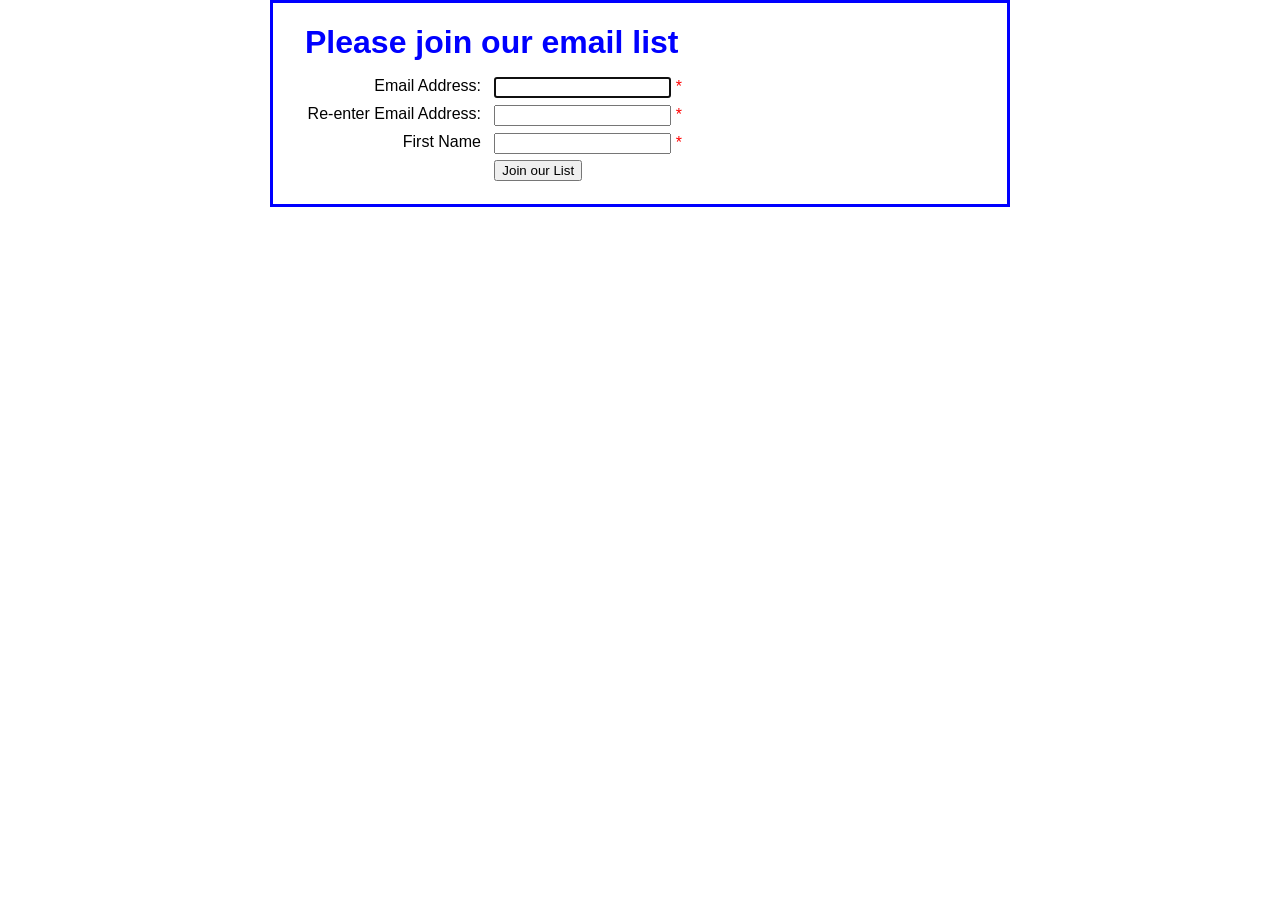
<file: book_apps/ch01/email_list/index.html>
<!DOCTYPE html>
<html lang="en">
<head>
    <meta charset="UTF-8">	
    <title>Join Email List</title>
    <link rel="stylesheet" href="email_list.css">
    <script src="email_list.js"></script>
</head>
<body>
    <main>
        <h1>Please join our email list</h1>
        <form id="email_form" name="email_form" action="join.html" method="get">
            <label for="email_address1">Email Address:</label>
                <input type="text" id="email_address1" name="email_address1">
                <span id="email_address1_error">*</span><br>

            <label for="email_address2">Re-enter Email Address:</label>
                <input type="text" id="email_address2" name="email_address2">
                <span id="email_address2_error">*</span><br>

            <label for="first_name">First Name</label>
                <input type="text" id="first_name" name="first_name">
                <span id="first_name_error">*</span><br>

            <label>&nbsp;</label>
            <input type="button" id="join_list" value="Join our List">
        </form>
    </main>
</body>
</html>
</file>
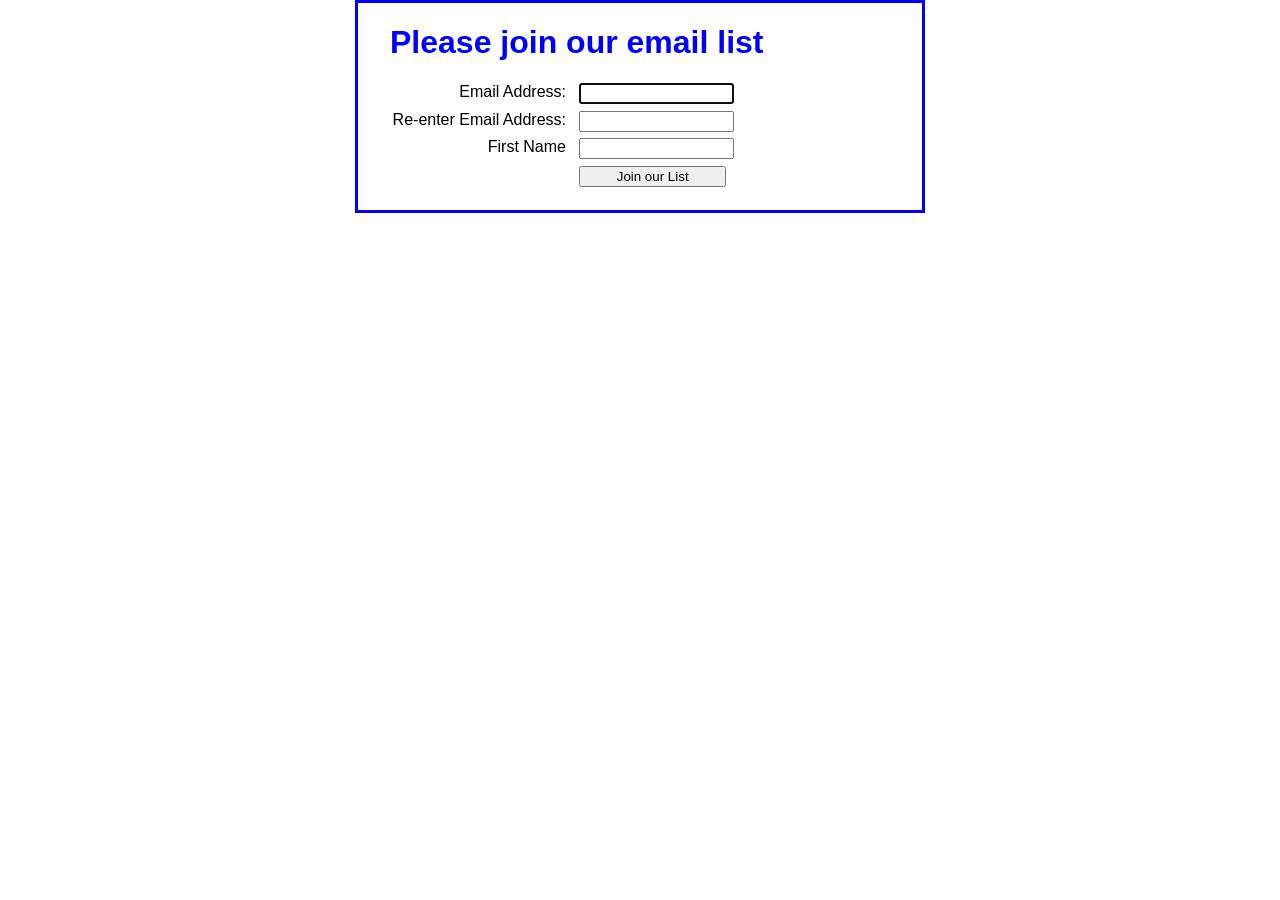
<file: book_apps/ch04/email_list/index.html>
<!DOCTYPE html>
<html>
<head>
    <meta charset="UTF-8">	
    <title>Join Email List</title>
    <link rel="stylesheet" href="email_list.css">
    <script src="email_list.js"></script>
</head>
<body>
    <main>
        <h1>Please join our email list</h1>
        <form id="email_form" name="email_form" action="join.html" method="get">
            <label for="email_address1">Email Address:</label>
            <input type="text" id="email_address1" name="email_address1"><br>

            <label for="email_address2">Re-enter Email Address:</label>
            <input type="text" id="email_address2" name="email_address2"><br>

            <label for="first_name">First Name</label>
            <input type="text" id="first_name" name="first_name"><br>

            <label>&nbsp;</label>
            <input type="button" id="join_list" value="Join our List">
        </form>
    </main>
</body>
</html>
</file>
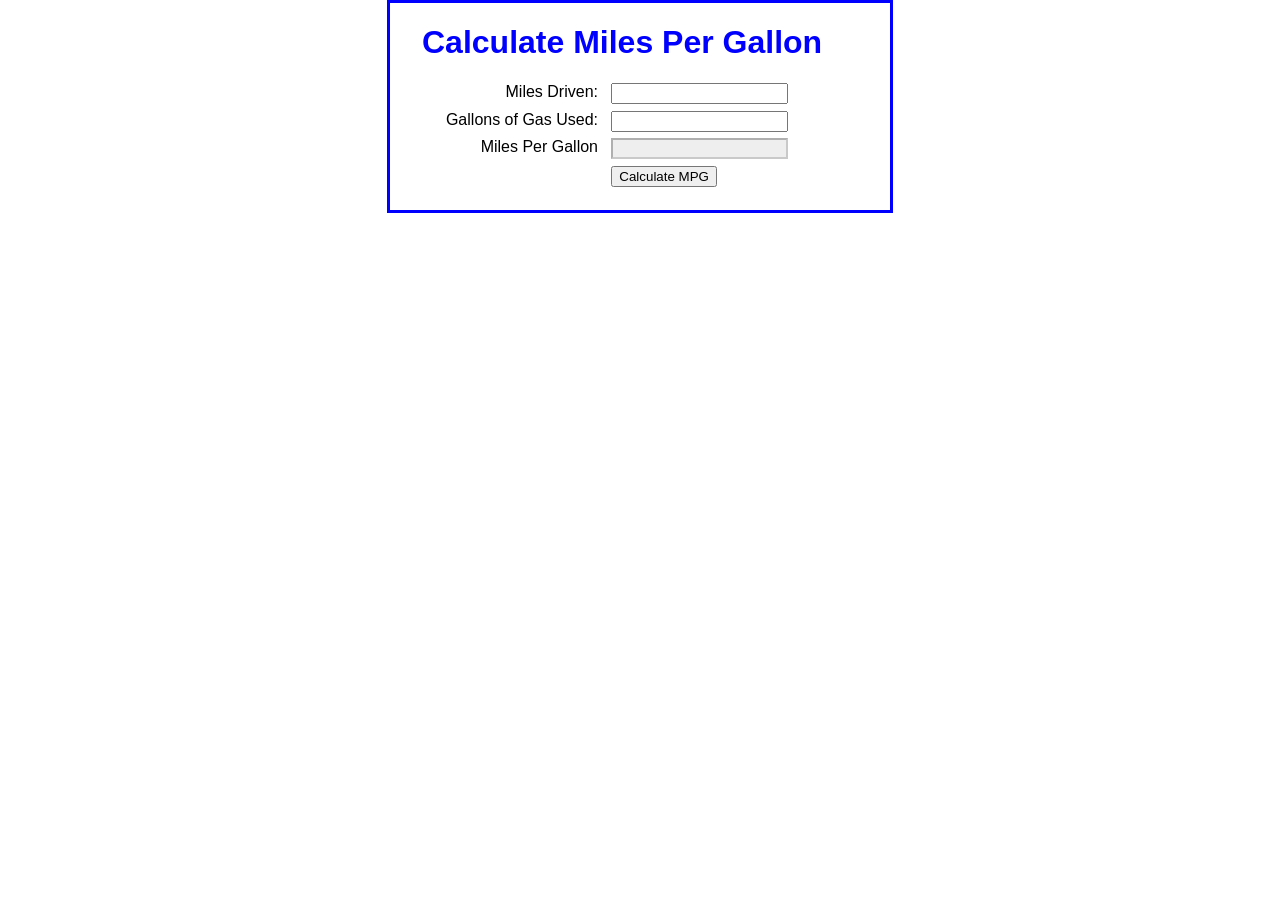
<file: book_apps/ch04/mpg/index.html>
<!DOCTYPE html>
<html>
<head>
    <meta charset="UTF-8">	
    <title>Calculate MPG</title>
    <link rel="stylesheet" href="mpg.css">
    <script>
        "use strict";
        var $ = function(id) {
            return document.getElementById(id);
        };
        var calculateMpg = function(miles, gallons) {
			var mpg = (miles / gallons);
			mpg = mpg.toFixed(1);
			return mpg;
		};
		var processEntries = function() {
            var miles = parseFloat($("miles").value);
            var gallons = parseFloat($("gallons").value);

            if (isNaN(miles) || isNaN(gallons)) {
                alert("Both entries must be numeric");
            } else if (miles <= 0 || gallons <= 0) {
            	alert("Both entries must be greater than zero");
            } else {
                $("mpg").value = calculateMpg(miles, gallons);
                $("miles").focus();
            }
        };
		window.onload = function() {
            $("calculate").onclick = processEntries;
        };
    </script>
</head>
<body>
    <main>
        <h1>Calculate Miles Per Gallon</h1>
        <label for="miles">Miles Driven:</label>
		<input type="text" id="miles"><br>
        <label for="gallons">Gallons of Gas Used:</label>
        <input type="text" id="gallons"><br>
        <label for="mpg">Miles Per Gallon</label>
        <input type="text" id="mpg" disabled><br>
        <label>&nbsp;</label>
        <input type="button" id="calculate" value="Calculate MPG"><br>
    </main>
</body>
</html>
</file>
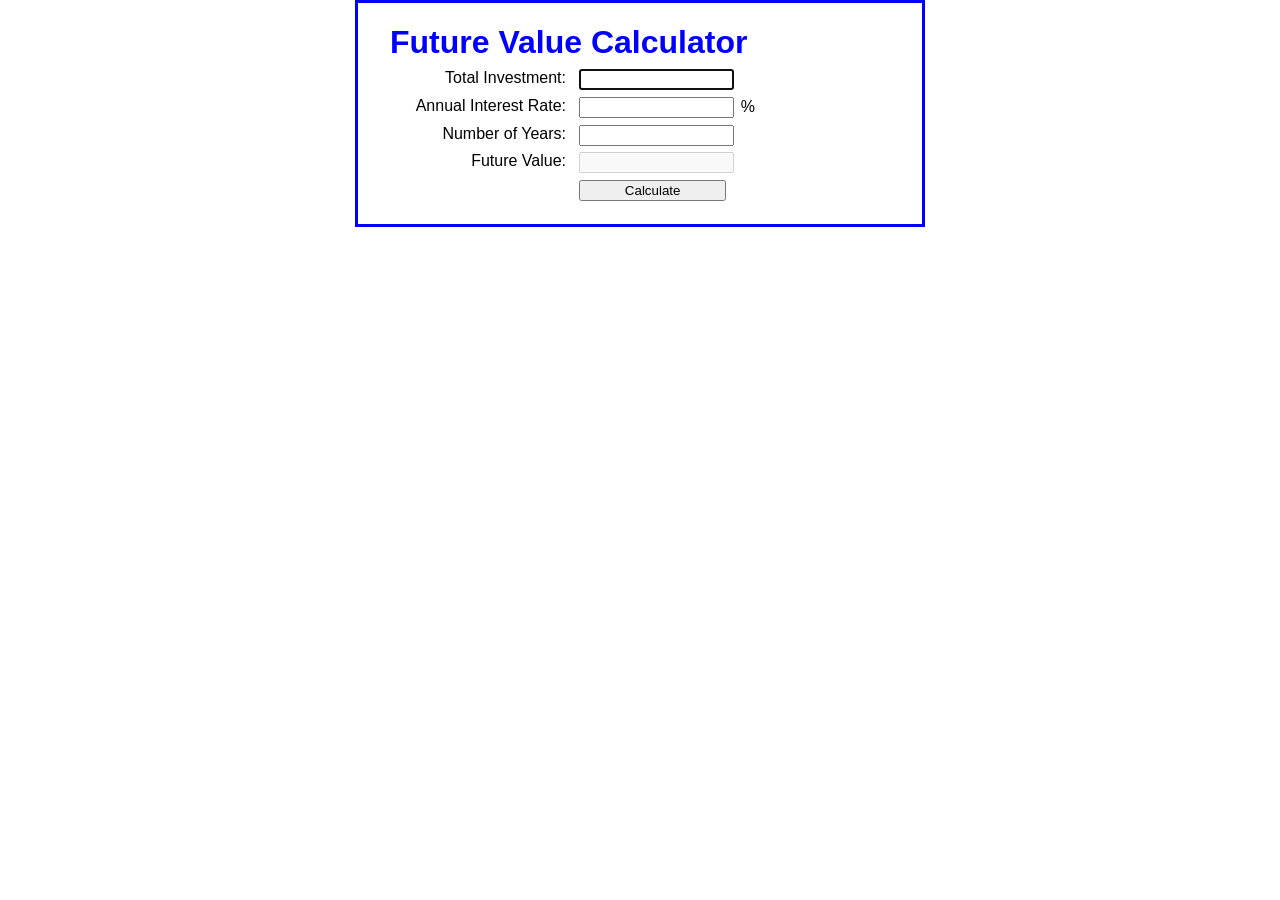
<file: book_apps/ch05/future_value/index.html>
<!DOCTYPE html>
<html>
<head>
    <meta charset="UTF-8">
    <title>Future Value Calculator</title>
    <link rel="stylesheet" href="future_value.css">
    <script src="future_value.js"></script>
</head>

<body>
    <main>
        <h1>Future Value Calculator</h1>
        
        <label for="investment">Total Investment:</label>
        <input type="text" id="investment"><br>
        
        <label for="rate">Annual Interest Rate:</label>
        <input type="text" id="rate">%<br>
        
        <label for="years">Number of Years:</label>
        <input type="text" id="years"><br>
        
        <label for="future_value">Future Value:</label>
        <input type="text" id="future_value" disabled><br>
        
        <label>&nbsp;</label>
        <input type="button" id="calculate" value="Calculate"><br>      
    </main>
</body>
</html>
</file>
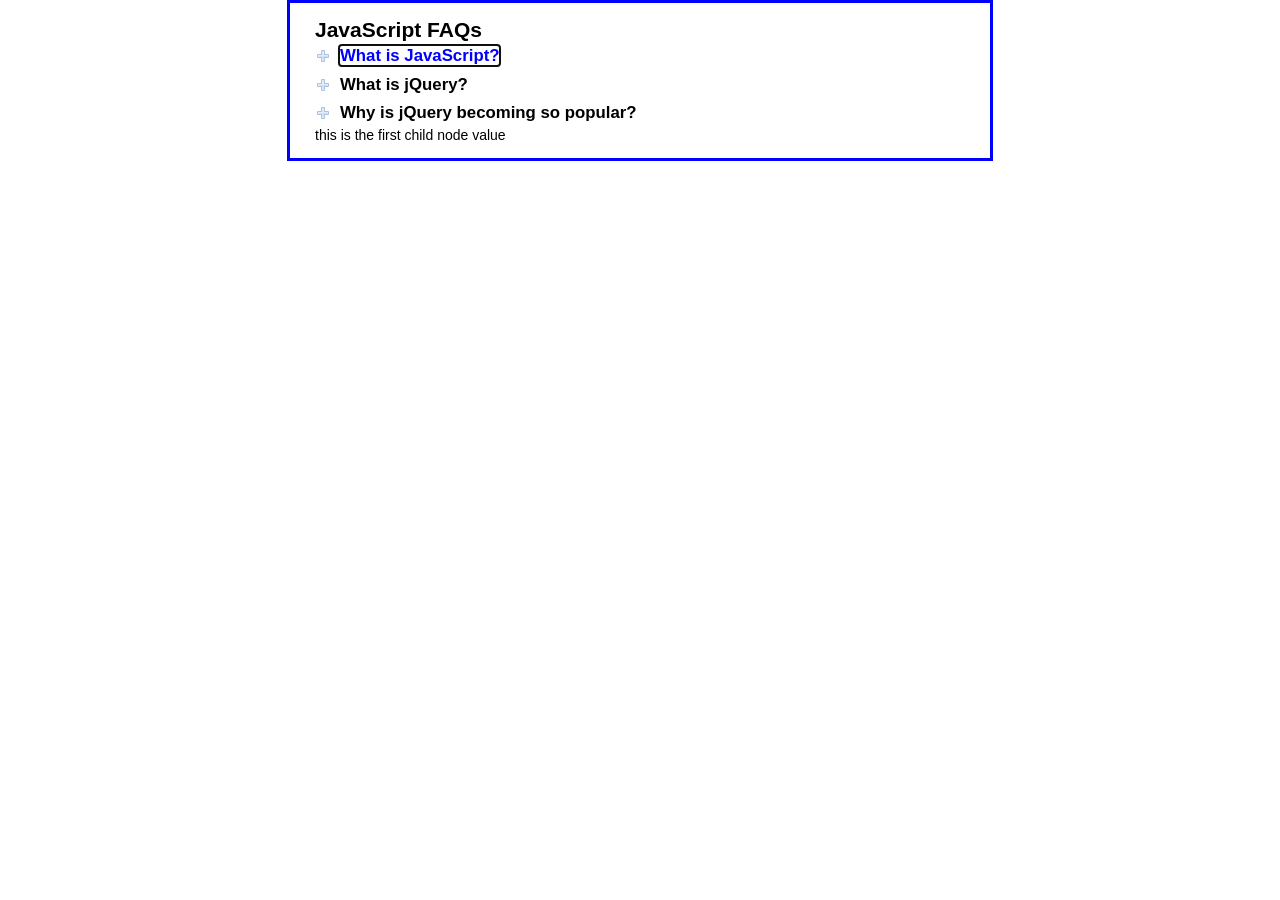
<file: book_apps/ch06/faqs/index.html>
<!DOCTYPE html>
<html lang="en">
<head>
    <meta charset="UTF-8">
    <title>FAQs</title>
    <link rel="stylesheet" href="main.css">
    <script src="faqs.js"></script>
</head>

<body>
    <main id="faqs">
        <h1>JavaScript FAQs</h1>
        <h2 id="heading1"><a href="#" >What is JavaScript?</a></h2>
        <div class="closed">
            <p>JavaScript is a is a browser-based programming language
               that makes web pages more responsive and saves round trips to the server.
            </p>
        </div>
        <h2 id="heading2"><a href="#">What is jQuery?</a></h2>
        <div class="closed">
            <p>jQuery is a library of the JavaScript functions that you're most likely
               to need as you develop websites.
            </p>
        </div>
        <h2 id="heading3"><a href="#">Why is jQuery becoming so popular?</a></h2>
        <div class="closed">
            <p>Three reasons:</p>
            <ul>
                <li>It's free.</li>
                <li>It lets you get more done in less time.</li>
                <li>All of its functions are cross-browser compatible.</li>
            </ul>
        </div>
        <span id="email_error">this is the first child node value</span>
    </main>
</body>
</html>
</file>
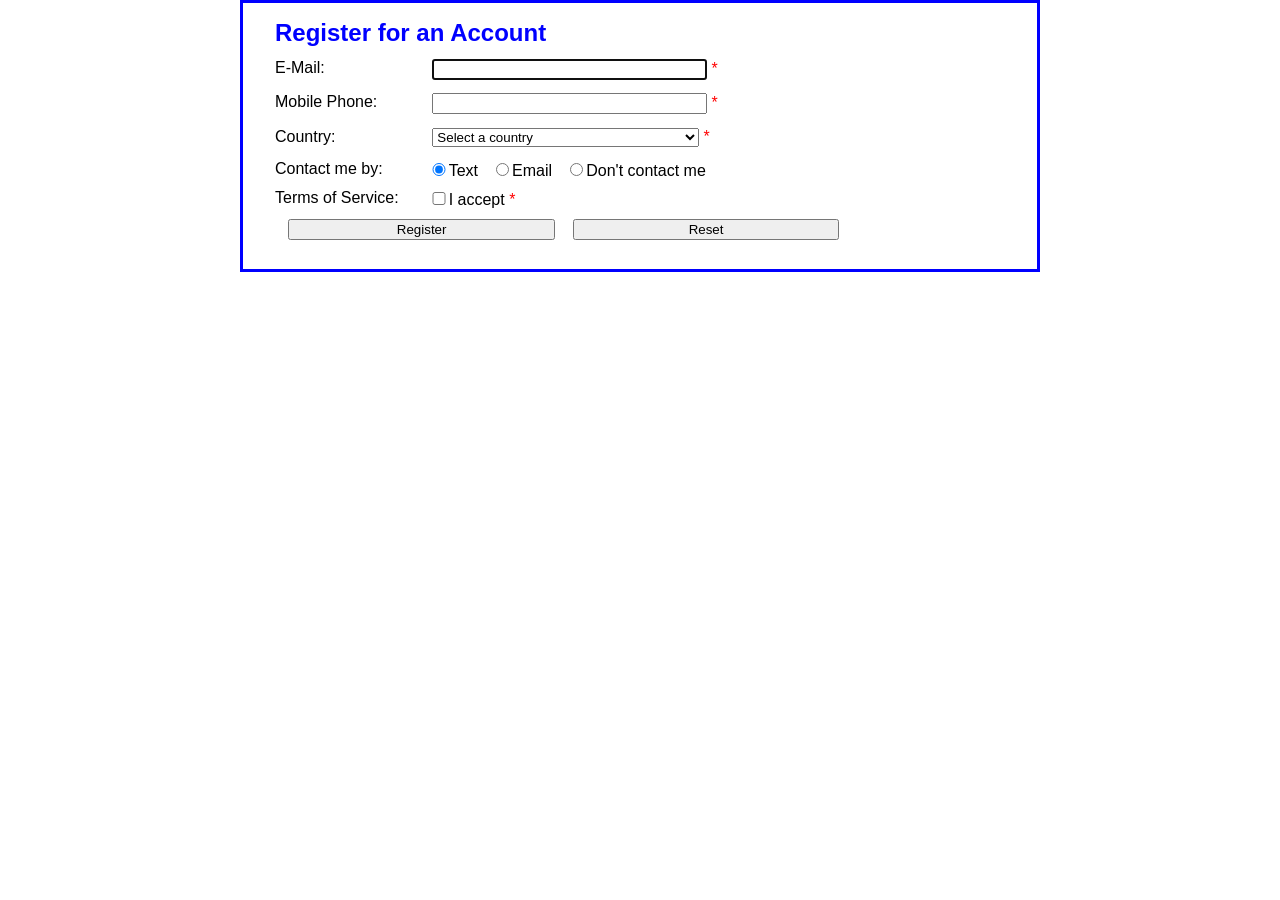
<file: book_apps/ch06/register/index.html>
<!DOCTYPE html>
<html>
<head>
<title>Account Registration</title>
<link rel="stylesheet" type="text/css" href="register.css">
<script type="text/javascript" src="register.js"></script>
</head>

<body>
<main>
    <h1>Register for an Account</h1>
    <form action="register_account.html" method="get"
        name="registration_form" id="registration_form">
    
        <label for="email_address">E-Mail:</label>
            <input type="text" name="email_address" id="email_address">
            <span>*</span><br>
        <label for="phone">Mobile Phone:</label>
            <input type="text" name="phone" id="phone">
            <span>*</span><br>
        <label for="country">Country:</label>
            <select name="country" id="country">
            	<option value="">Select a country</option>
                <option>USA</option>
                <option>Canada</option>
                <option>Mexico</option>
            </select>
            <span>*</span><br>
        <label>Contact me by:</label>         
            <input type="radio" name="contact" id="text" value="text" checked>Text
            <input type="radio" name="contact" id="email" value="email">Email
            <input type="radio" name="contact" id="none" value="none">Don't contact me
        <br>
        <label>Terms of Service:</label>
            <input type="checkbox" name="terms" id="terms" value="yes">I accept
            <span>*</span><br>

        <input type="button" id="register" value="Register">
        <input type="button" id="reset_form" value="Reset">
    </form>
</main>
</html>
</file>
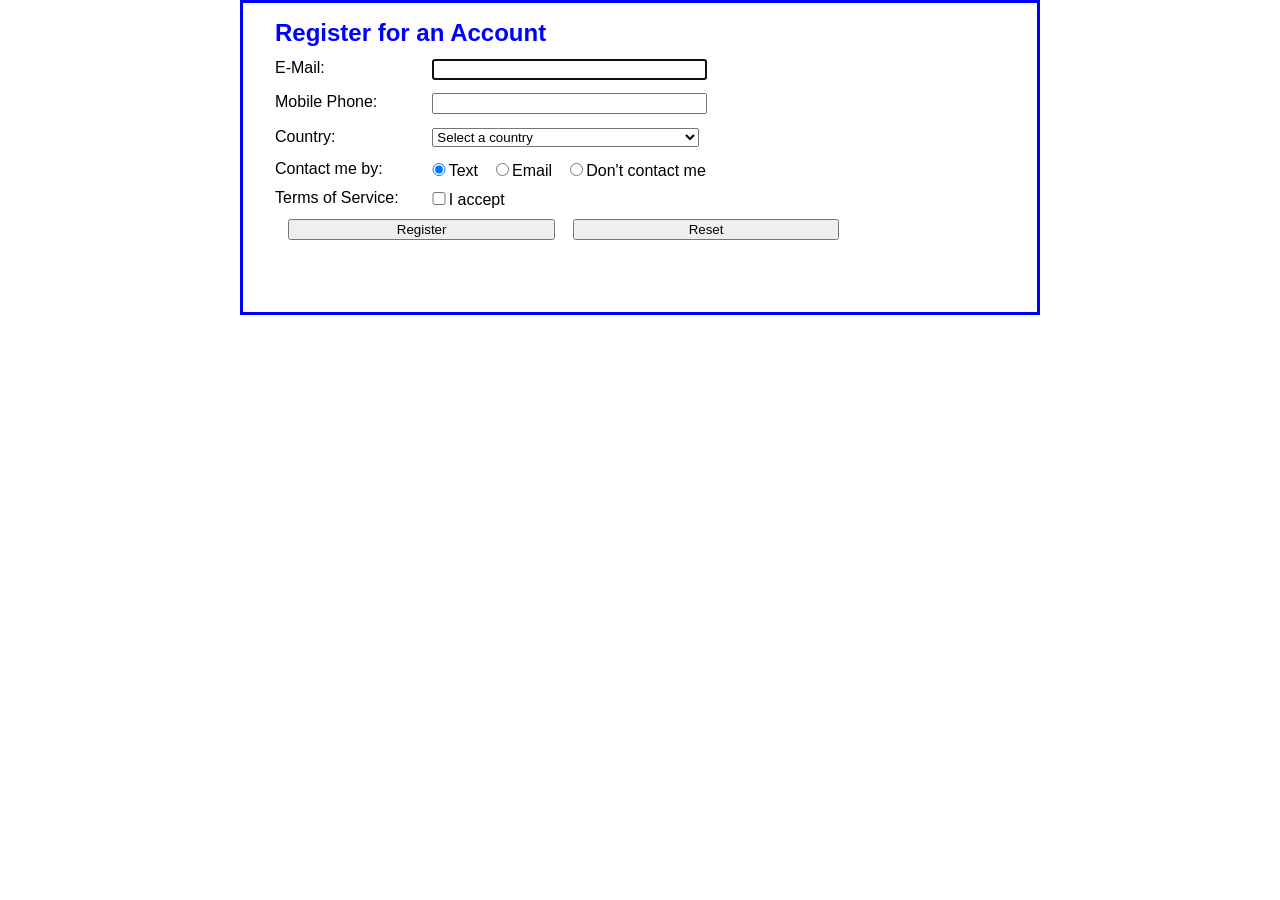
<file: book_apps/ch06/register_table/index.html>
<!DOCTYPE html>
<html>
<head>
<title>Account Registration</title>
<link rel="stylesheet" type="text/css" href="register.css">
<script type="text/javascript" src="register.js"></script>
</head>

<body>
<main>
    <h1>Register for an Account</h1>
    <form action="register_account.html" method="get"
        name="registration_form" id="registration_form">
    
        <label for="email_address">E-Mail:</label>
            <input type="text" name="email_address" id="email_address">
            <br>
        <label for="phone">Mobile Phone:</label>
            <input type="text" name="phone" id="phone">
            <br>
        <label for="country">Country:</label>
            <select name="country" id="country">
            	<option value="">Select a country</option>
                <option>USA</option>
                <option>Canada</option>
                <option>Mexico</option>
            </select>
            <br>
        <label>Contact me by:</label>         
            <input type="radio" name="contact" id="text" value="text" checked>Text
            <input type="radio" name="contact" id="email" value="email">Email
            <input type="radio" name="contact" id="none" value="none">Don't contact me
        <br>
        <label>Terms of Service:</label>
            <input type="checkbox" name="terms" id="terms" value="yes">I accept
            <br>

        <input type="button" id="register" value="Register">
        <input type="button" id="reset_form" value="Reset">
    </form>
    <h2 id="registration_header">&nbsp;</h2>
    <table id="registration_info"></table>
</main>
</html>
</file>
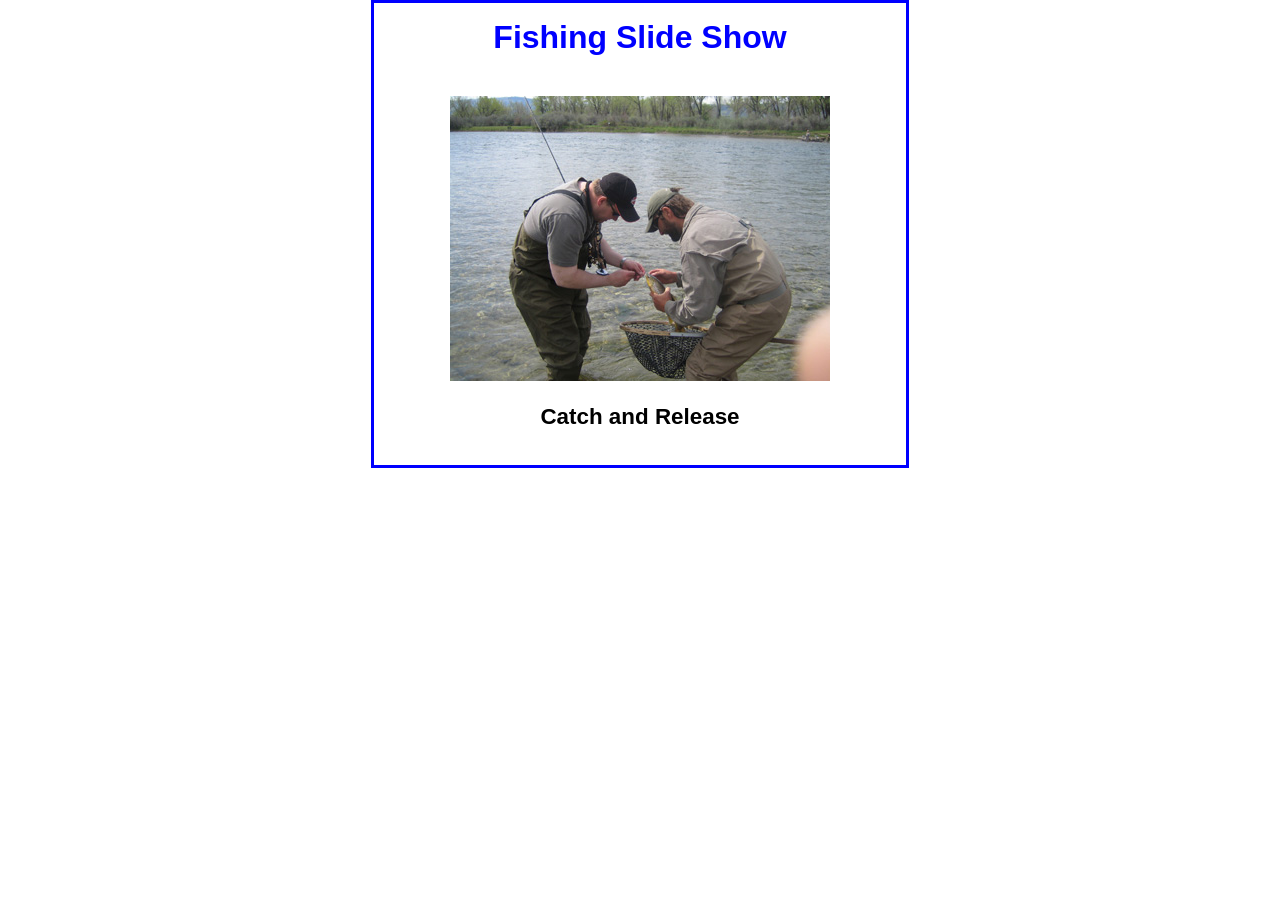
<file: book_apps/ch07/slideshow/index.html>
<!DOCTYPE html>
<html>
<head>
  <title>Image Slideshow</title>
  <link rel="stylesheet" type="text/css" href="slideshow.css">
  <script type="text/javascript" src="slideshow.js"></script>
</head>

<body>
    <main>
        <h1>Fishing Slide Show</h1>
        <ul id="image_list">
            <li><a href="images/release.jpg" title="Catch and Release"></a></li>
            <li><a href="images/deer.jpg" title="Deer at Play"></a></li>
            <li><a href="images/hero.jpg" title="The Big One!"></a></li>
            <li><a href="images/bison.jpg" title="Roaming Bison"></a></li>
        </ul>

        <p><img src="images/release.jpg" alt="Catch and Release" id="image"></p>
        <h2 id="caption">Catch and Release</h2>
    </main>
</body>
</html>
</file>
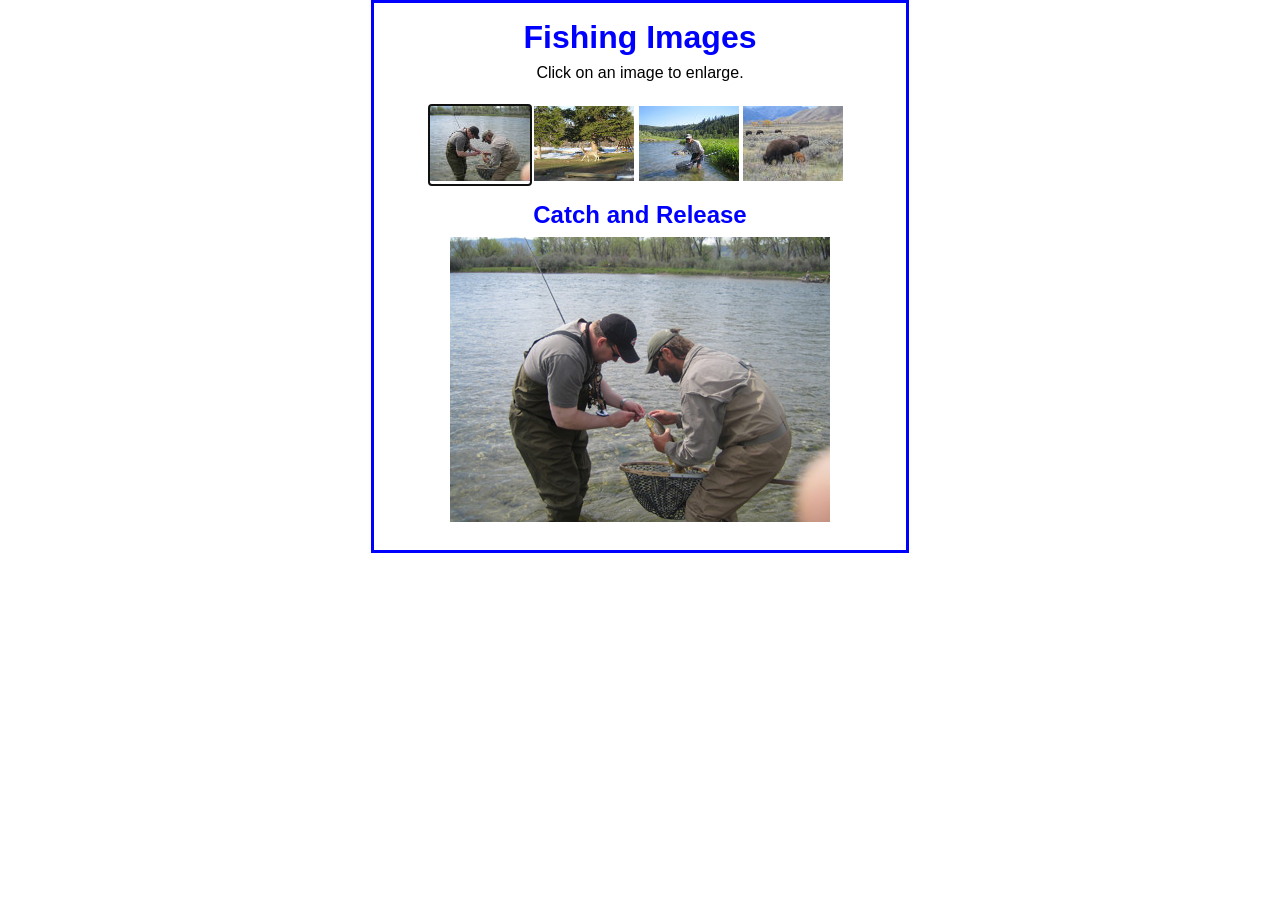
<file: book_apps/ch07/swap/index.html>
<!DOCTYPE html>
<html>
<head>
  <title>Image Swap</title>
  <link rel="stylesheet" type="text/css" href="swap.css">
  <script type="text/javascript" src="swap.js"></script>
</head>

<body>
    <main>
        <h1>Fishing Images</h1>
        <p>Click on an image to enlarge.</p>
        <ul id="image_list">
            <li><a href="images/release.jpg" title="Catch and Release">
                <img src="thumbnails/release.jpg" alt=""></a></li>
            <li><a href="images/deer.jpg" title="Deer at Play">
                <img src="thumbnails/deer.jpg" alt=""></a></li>
            <li><a href="images/hero.jpg" title="The Big One!">
                <img src="thumbnails/hero.jpg" alt=""></a></li>
            <li><a href="images/bison.jpg" title="Grazing Bison">
                <img src="thumbnails/bison.jpg" alt=""></a></li>
        </ul>
        <h2 id="caption">Catch and Release</h2>
        <p><img id="main_image" src="images/release.jpg" alt=""></p>
    </main>
</body>
</html>
</file>
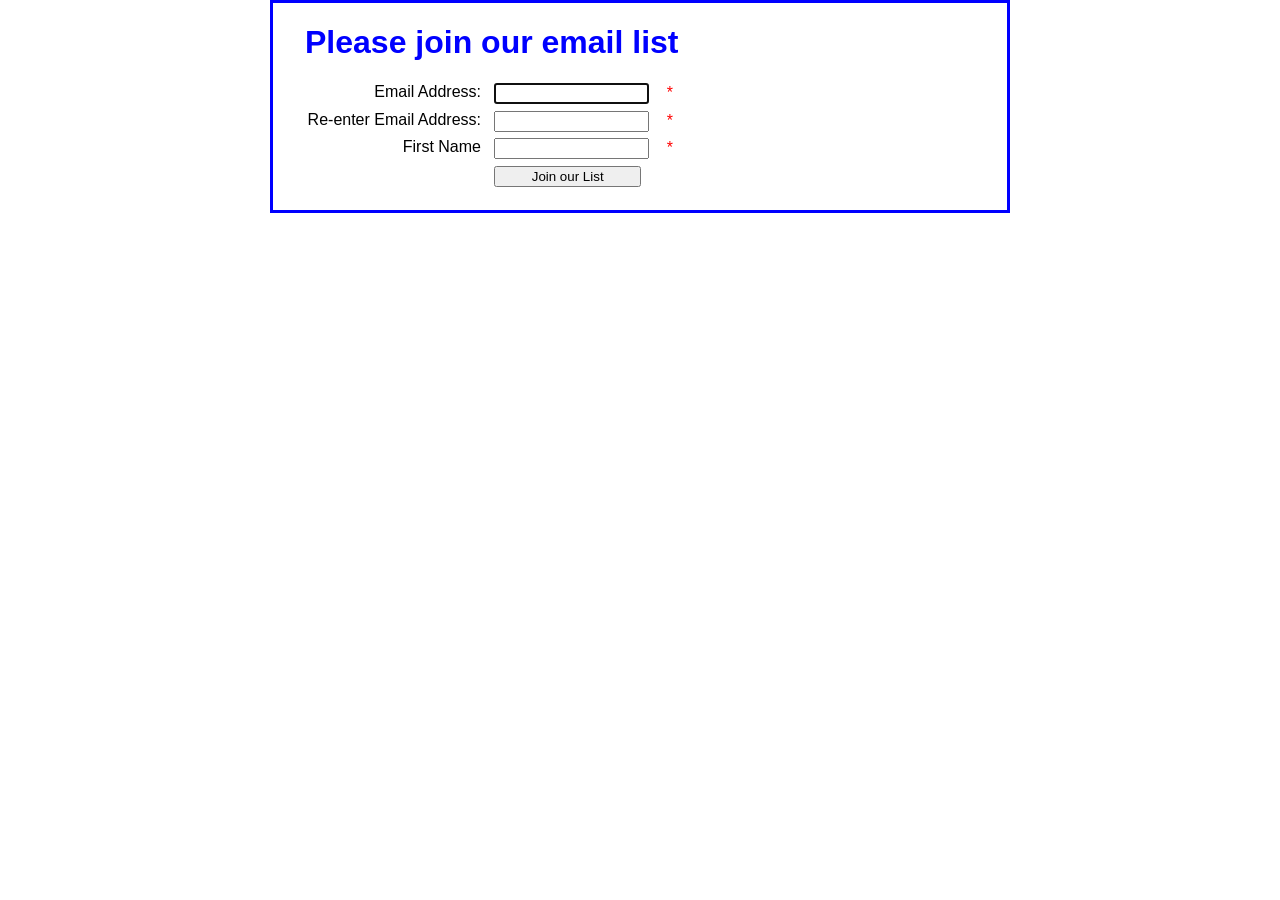
<file: book_apps/ch08/email_list/index.html>
<!DOCTYPE html>
<html>
<head>
    <meta charset="UTF-8">	
    <title>Join Email List</title>
    <link rel="stylesheet" href="email_list.css">
    <script src="https://code.jquery.com/jquery-3.1.1.min.js"></script>
    <script src="email_list.js"></script>
</head>
<body>
    <main>
        <h1>Please join our email list</h1>
        <form id="email_form" name="email_form" action="join.html" method="get">
            <label for="email_address1">Email Address:</label>
            <input type="text" id="email_address1" name="email_address1">
            <span>*</span><br>

            <label for="email_address2">Re-enter Email Address:</label>
            <input type="text" id="email_address2" name="email_address2">
            <span>*</span><br>

            <label for="first_name">First Name</label>
            <input type="text" id="first_name" name="first_name">
            <span>*</span><br>

            <label>&nbsp;</label>
            <input type="button" id="join_list" value="Join our List">
        </form>
    </main>
</body>
</html>
</file>
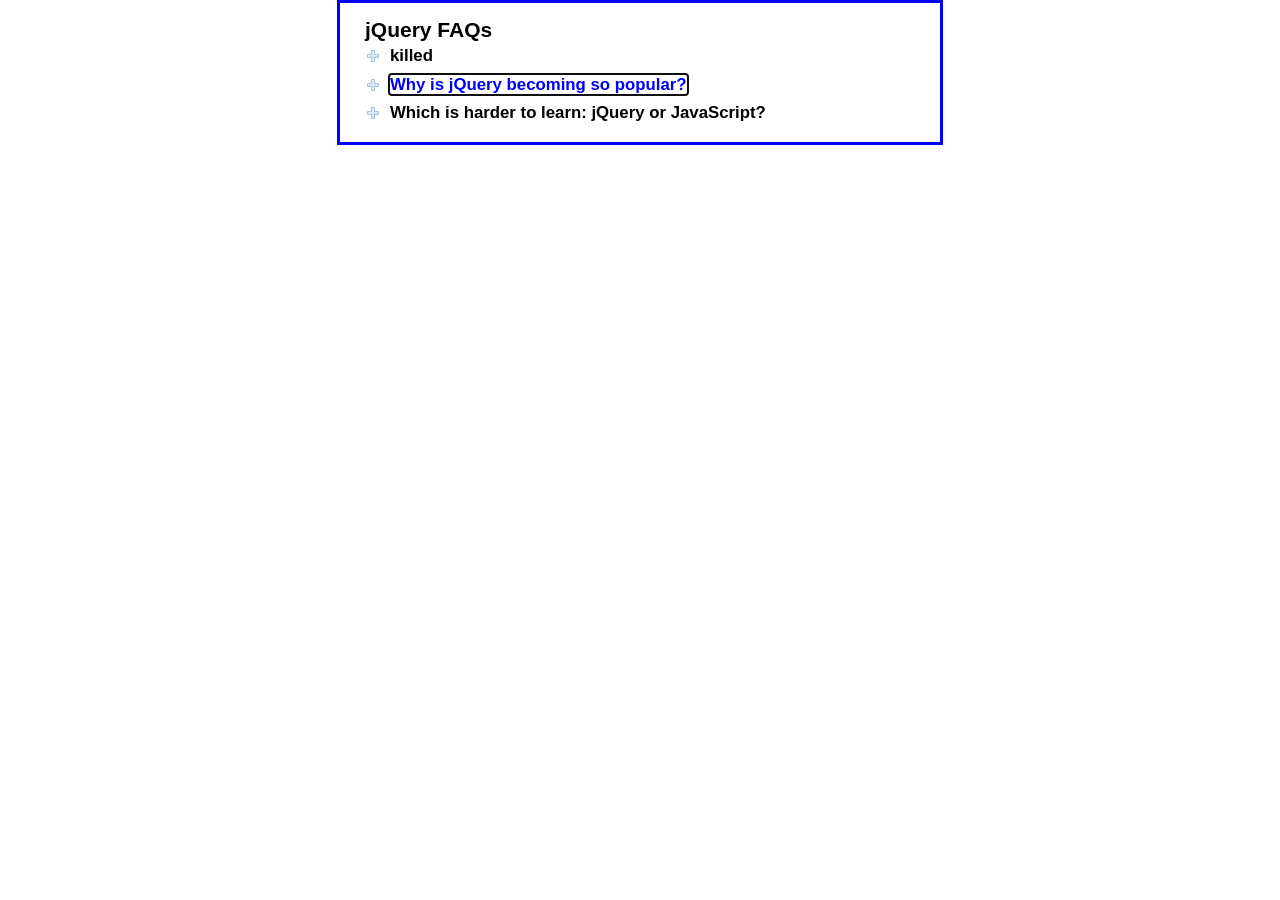
<file: book_apps/ch08/faqs/index.html>
<!DOCTYPE html>
<html lang="en">
<head>
    <meta charset="UTF-8">
    <title>FAQs</title>
    <link rel="stylesheet" href="main.css">
    <script src="https://code.jquery.com/jquery-3.1.1.min.js"></script>
    <script src="faqs.js"></script>
</head>

<body>
    <main id="faqs">
    <h1>jQuery FAQs</h1>
		<h2 id="last_name"><a href="#">What is jQuery?</a></h2>
		<div>
			<p>jQuery is a library of the JavaScript functions that you're most likely
			   to need as you develop websites.
			</p>
		</div>
		<h2><a href="#">Why is jQuery becoming so popular?</a></h2>
		<div>
			<p>Three reasons:</p>
			<ul>
				<li>It's free.</li>
				<li>It lets you get more done in less time.</li>
				<li>All of its functions are cross-browser compatible.</li>
			</ul>
		</div>
		<h2><a href="#">Which is harder to learn: jQuery or JavaScript?</a></h2>
		<div>
			<p>For most functions, jQuery is significantly easier to learn
			    and use than JavaScript. But remember that jQuery is JavaScript.
			</p>
		</div>
    </main>
</body>
</html>
</file>
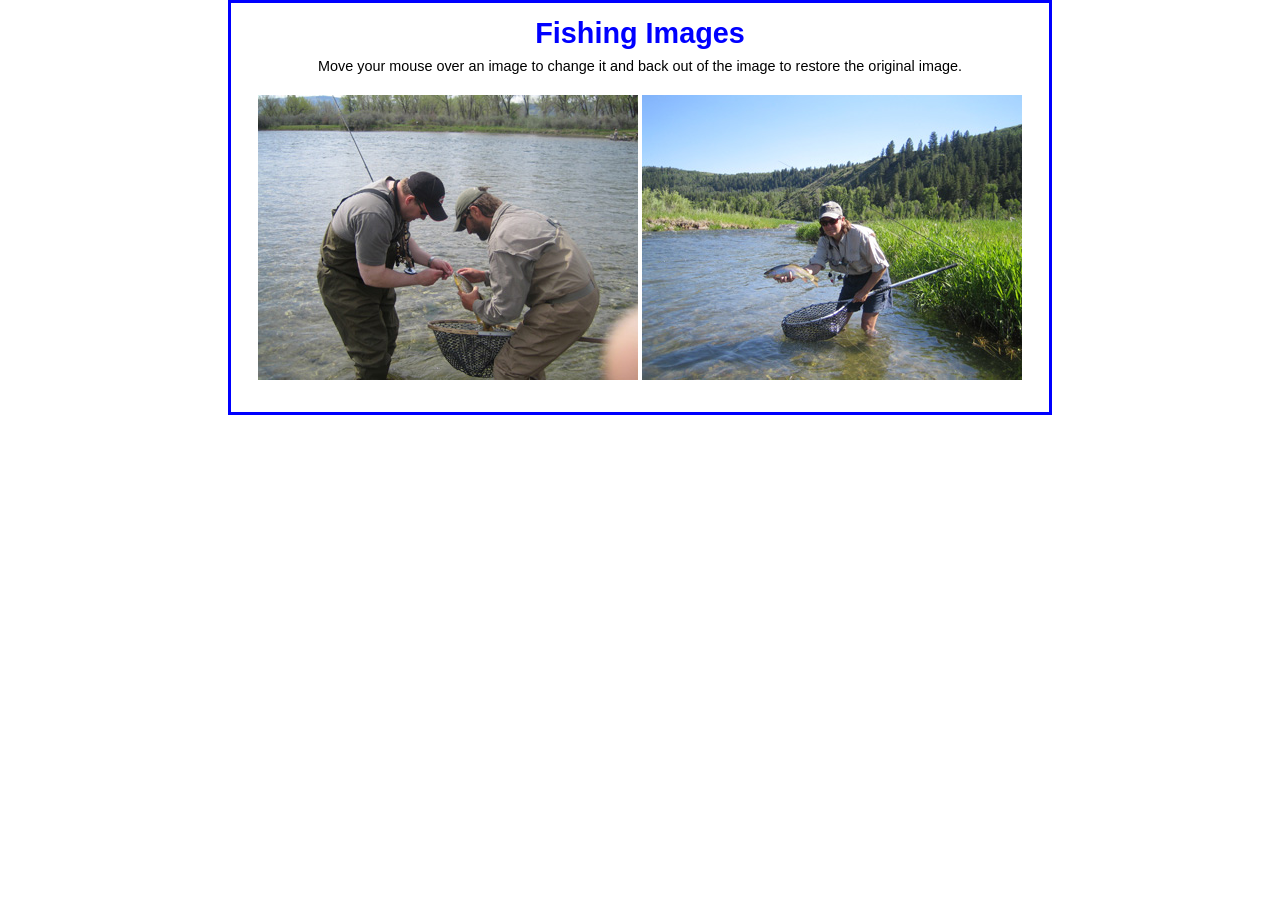
<file: book_apps/ch08/rollover/index.html>
<!DOCTYPE html>
<html>
<head>
  <title>Image Rollover</title>
  <link rel="stylesheet" type="text/css" href="rollover.css">
  <script src="https://code.jquery.com/jquery-3.1.1.min.js"></script>
  <script type="text/javascript" src="rollover.js"></script>
</head>

<body>
    <main>
        <h1>Fishing Images</h1>
        <p>Move your mouse over an image to change it and back out of the 
            image to restore the original image.</p>
        <ul id="image_rollovers">
            <li><img src="images/release.jpg" alt="" id="images/deer.jpg"></li>
            <li><img src="images/hero.jpg" alt="" id="images/bison.jpg"></li>
        </ul>
    </main>
</body>
</html>
</file>
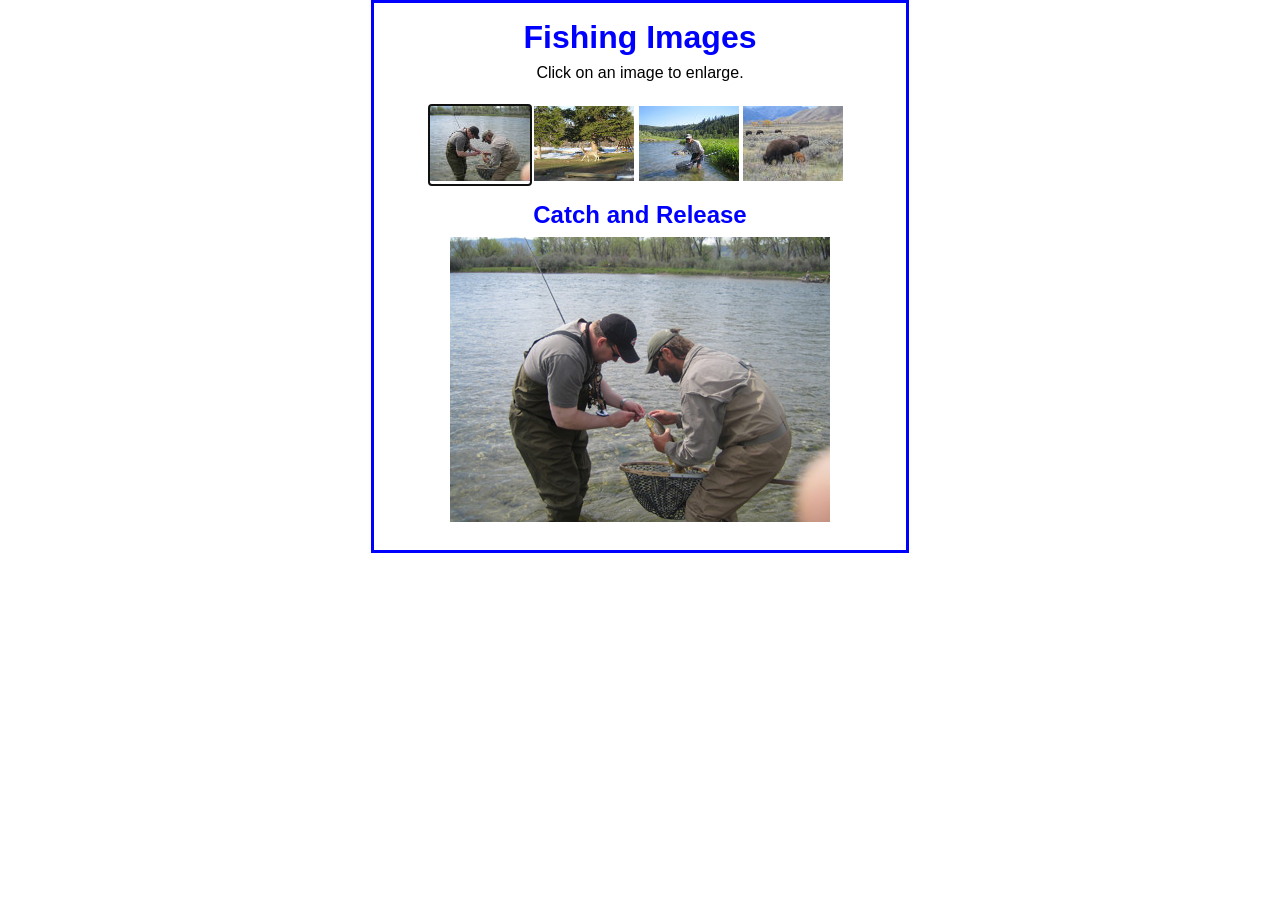
<file: book_apps/ch08/swap/index.html>
<!DOCTYPE html>
<html>
<head>
  <title>Image Swap</title>
  <link rel="stylesheet" type="text/css" href="swap.css">
  <script src="https://code.jquery.com/jquery-3.1.1.min.js"></script>
  <script type="text/javascript" src="swap.js"></script>
</head>

<body>
    <main>
        <h1>Fishing Images</h1>
        <p>Click on an image to enlarge.</p>
        <ul id="image_list">
            <li><a href="images/release.jpg" title="Catch and Release">
                <img src="thumbnails/release.jpg" alt=""></a></li>
            <li><a href="images/deer.jpg" title="Deer at Play">
                <img src="thumbnails/deer.jpg" alt=""></a></li>
            <li><a href="images/hero.jpg" title="The Big One!">
                <img src="thumbnails/hero.jpg" alt=""></a></li>
            <li><a href="images/bison.jpg" title="Grazing Bison">
                <img src="thumbnails/bison.jpg" alt=""></a></li>
        </ul>
        <h2 id="caption">Catch and Release</h2>
        <p><img id="main_image" src="images/release.jpg" alt=""></p>
    </main>
</body>
</html>
</file>
<file: book_apps/ch01/email_list/email_list.css>
body {
    font-family: Arial, Helvetica, sans-serif;
    background-color: white;
    margin: 0 auto;
    width: 670px;
    border: 3px solid blue;
    padding: 0 2em 1em;
}
h1 {
	color: blue;
	margin-bottom: .5em;	
}
label {
	float: left;
    width: 11em;
    text-align: right;
}
input {
    margin-left: 1em;
    margin-bottom: .5em;
}
span {
	color: red;
}
</file>
<file: book_apps/ch04/email_list/email_list.css>
body {
    font-family: Arial, Helvetica, sans-serif;
    background-color: white;
    margin: 0 auto;
	padding: 0 2em 1em;
    width: 500px;
    border: 3px solid blue;
}
h1 {
	color: blue;
}
label {
	float: left;
    width: 11em;
    text-align: right;
}
input {
    margin-left: 1em;
	margin-right: 1em;
    margin-bottom: .5em;
    width: 11em;
}
</file>
<file: book_apps/ch04/mpg/mpg.css>
article, aside, figure, footer, header, main, nav, section {
    display: block;
}
body {
    font-family: Arial, Helvetica, sans-serif;
    background-color: white;
    margin: 0 auto;
    width: 500px;
    border: 3px solid blue;
}
main {
    padding: 0 2em 1em;
}
h1 {
	color: blue;
}
label {
	float: left;
    width: 11em;
    text-align: right;
    padding-bottom: .5em;
}
input {
    margin-left: 1em;
    margin-bottom: .5em;
}
#mpg {
	background-color: #eee;
}
</file>
<file: book_apps/ch05/future_value/future_value.css>
body {
    font-family: Arial, Helvetica, sans-serif;
    background-color: white;
	width: 500px;
    margin: 0 auto;
	padding: 0 2em 1em;
    border: 3px solid blue;
}
h1 {
	color: blue;
	margin-bottom: .25em;
}
label {
	float: left;
    width: 11em;
    text-align: right;
}
input {
    margin-left: 1em;
    margin-bottom: .5em;
	margin-right: .5em;
    width: 11em;
}
</file>
<file: book_apps/ch06/faqs/main.css>
* {
    margin: 0;
    padding: 0;
}
body {
    font-family: Verdana, Arial, Helvetica, sans-serif;
    font-size: 87.5%;
    width: 650px;
    margin: 0 auto;
    border: 3px solid blue;
    padding: 15px 25px;
}
h1 {
    font-size: 150%;
}
h2 {
    font-size: 120%;
    padding: .25em 0 .25em 25px;
    cursor: pointer;
    background: url(images/plus.png) no-repeat left center;
}
h2.minus {
    background: url(images/minus.png) no-repeat left center;
}
a {
    color: black;
    text-decoration: none;
}
a:focus, a:hover {
	color: blue;
}
div.closed {
    display:none;
}
div.open {
    display:block;
}
ul {
    padding-left: 45px;
}
li {
    padding-bottom: .25em;
}
p {
    padding-bottom: .25em;
    padding-left: 25px;
}
</file>
<file: book_apps/ch06/register/register.css>
body {
    font-family: Verdana, Arial, Helvetica, sans-serif;
    font-size: 100%;
    background-color: white;
    width: 730px;
    margin: 0 auto;
    border: 3px solid blue;
    padding: 0 2em 1em;
}
h1 { 
    font-size: 150%;
    color: blue;
    margin-bottom: .5em;
}
h2 {
    font-size: 120%;
    margin-bottom: .25em;
}
label {
    float: left;
    width: 9em;
}
input, select {
    width: 20em;
    margin-left: 1em;
    margin-bottom: 1em;
}
input[type="checkbox"],[type="radio"] {
    width: 1em;
}
#registration_form span {
    color: red;
}
</file>
<file: book_apps/ch06/register_table/register.css>
body {
    font-family: Verdana, Arial, Helvetica, sans-serif;
    font-size: 100%;
    background-color: white;
    width: 730px;
    margin: 0 auto;
    border: 3px solid blue;
    padding: 0 2em 1em;
}
h1 { 
    font-size: 150%;
    color: blue;
    margin-bottom: .5em;
}
h2 {
    font-size: 120%;
    margin-bottom: .25em;
}
label {
    float: left;
    width: 9em;
}
input, select {
    width: 20em;
    margin-left: 1em;
    margin-bottom: 1em;
}
input[type="checkbox"],[type="radio"] {
    width: 1em;
}
#registration_info span {
    color: red;
}
td {
	width: 9em;	
}
</file>
<file: book_apps/ch07/slideshow/slideshow.css>
body {
    font-family: Verdana, Arial, Helvetica, sans-serif;
    font-size: 100%;
    background-color: white;
    width: 500px;
    margin: 0 auto;
    border: 3px solid blue;
    padding: 1em;
}
h1 {
    color: blue;
    margin: 0;
    padding: 0 0 1em 0;
    text-align: center;
}
h2 {
	font-size: 140%;
	margin-top: .5em;
    text-align: center;
}
p {
    margin: 0;
    padding: .5em;
    text-align: center;	
}
ul {
    display: none;
}
</file>
<file: book_apps/ch07/swap/swap.css>
body {
    font-family: Verdana, Arial, Helvetica, sans-serif;
    font-size: 100%;
    background-color: white;
    width: 500px;
    margin: 0 auto;
    border: 3px solid blue;
    padding: 1em;
}
h1, h2 {
    color: blue;margin: 0;
    padding: 0;
    text-align: center;
}
p {
    margin: 0;
    padding: .5em;
    text-align: center;	
}
li { 
    display: inline; 
}
</file>
<file: book_apps/ch08/email_list/email_list.css>
body {
    font-family: Arial, Helvetica, sans-serif;
    background-color: white;
    margin: 0 auto;
	padding: 0 2em 1em;
    width: 670px;
    border: 3px solid blue;
}
h1 {
	color: blue;
}
label {
	float: left;
    width: 11em;
    text-align: right;
}
input {
    margin-left: 1em;
	margin-right: 1em;
    margin-bottom: .5em;
    width: 11em;
}
span {
	color: red;
}
</file>
<file: book_apps/ch08/faqs/main.css>
* {
    margin: 0;
    padding: 0;
}
body {
    font-family: Verdana, Arial, Helvetica, sans-serif;
    font-size: 87.5%;
    width: 550px;
    margin: 0 auto;
    border: 3px solid blue;
    padding: 15px 25px;
}
h1 { 
    font-size: 150%;
}
h2 {
    font-size: 120%;
    padding: .25em 0 .25em 25px;
    cursor: pointer;
    background: url(images/plus.png) no-repeat left center;
}
h2.minus {
    background: url(images/minus.png) no-repeat left center;
}
a {
    color: black;
    text-decoration: none; 
}
a:focus, a:hover { 
	color: blue; 
}
div {
    display: none;
}
div.open {
    display: block;
}
ul {
    padding-left: 45px;
}
li {
    padding-bottom: .25em;
}
p {
    padding-bottom: .25em;
    padding-left: 25px;
}
</file>
<file: book_apps/ch08/rollover/rollover.css>
body {
    font-family: Verdana, Arial, Helvetica, sans-serif;
    font-size: 90%;
    background-color: white;
    width: 790px;
    margin: 0 auto;
    border: 3px solid blue;
    padding: 1em;
}
h1 {
    color: blue;
    margin: 0;
    padding: 0;
    text-align: center;
}
p {
    margin: 0;
    padding: .5em 0;
    text-align: center;	
}
ul {
	padding-left: 0;
	text-align: center;
}
li {
    display: inline;
}
</file>
<file: book_apps/ch08/swap/swap.css>
body {
    font-family: Verdana, Arial, Helvetica, sans-serif;
    font-size: 100%;
    background-color: white;
    width: 500px;
    margin: 0 auto;
    border: 3px solid blue;
    padding: 1em;
}
h1, h2 {
    color: blue;margin: 0;
    padding: 0;
    text-align: center;
}
p {
    margin: 0;
    padding: .5em;
    text-align: center;	
}
li { 
    display: inline; 
}
</file>
